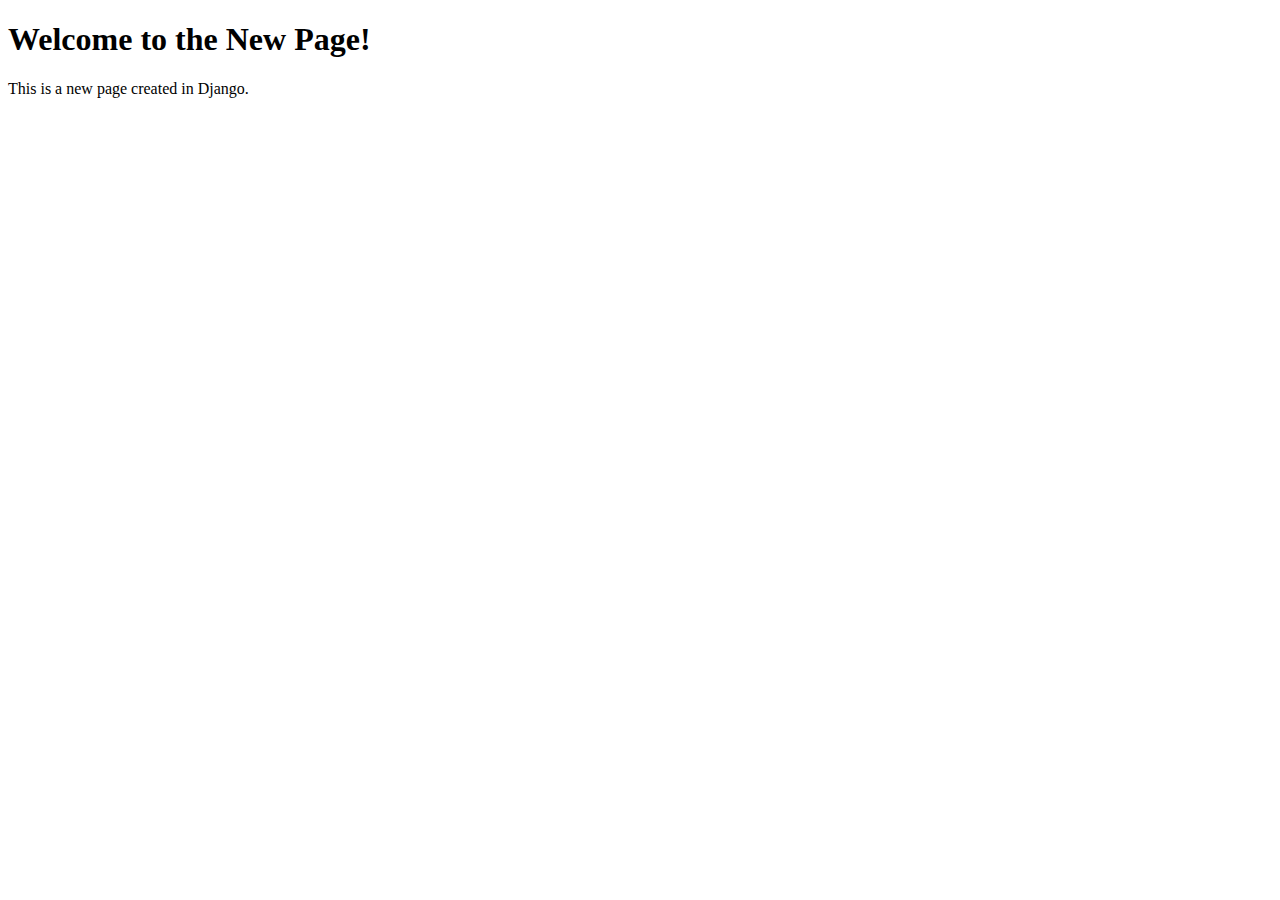
<file: mynewapp/templates/mynewapp/new_page.html>
<!-- mynewapp/templates/mynewapp/new_page.html 
http://127.0.0.1:8000/mynewapp/newpage/ 
-->

<!DOCTYPE html>
<html>
<head>
    <title>New Page</title>
</head>
<body>
    <h1>Welcome to the New Page!</h1>
    <p>This is a new page created in Django.</p>
</body>
</html>
</file>
